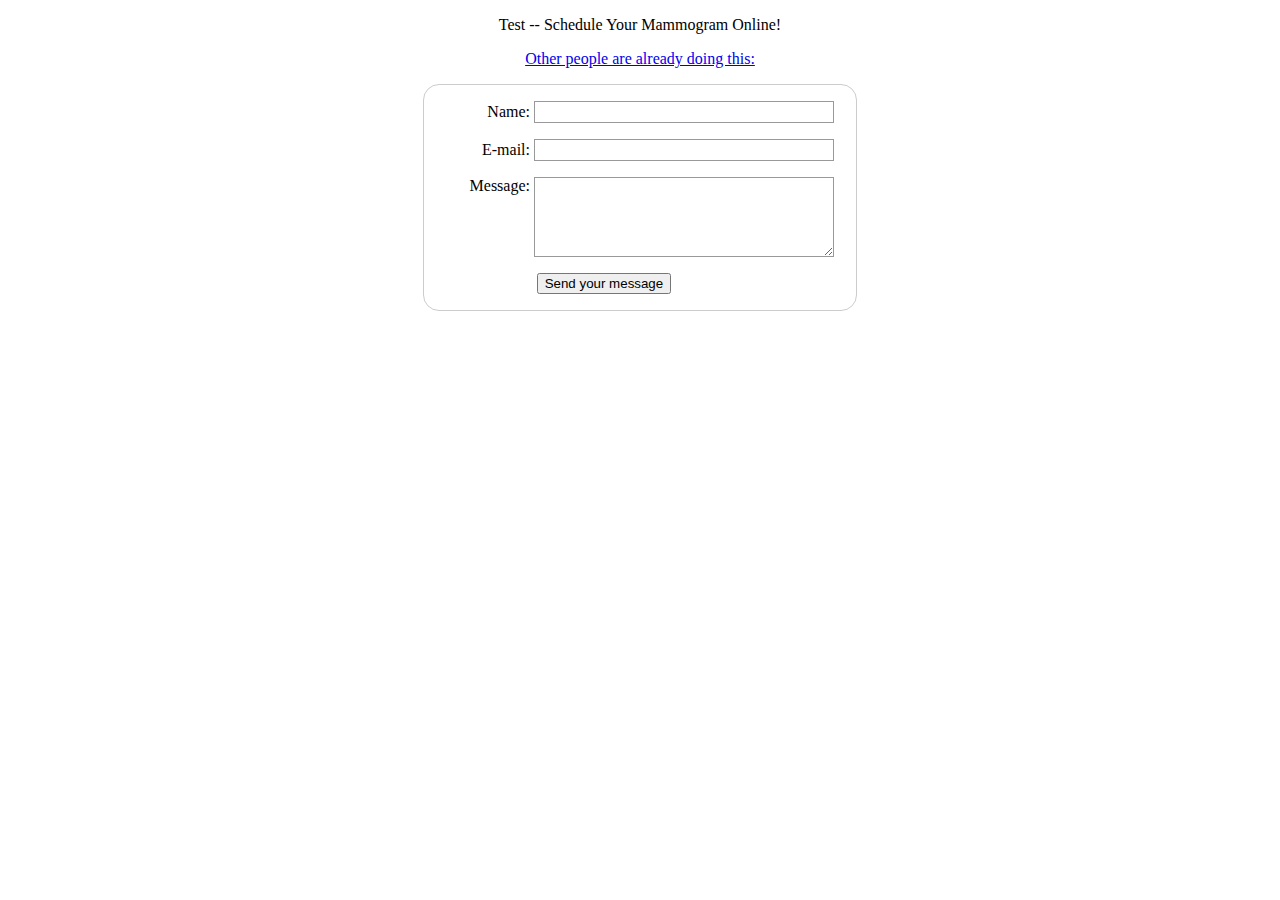
<file: Mammo-form.html>
<!DOCTYPE html>
<html>
  <head>
    <meta charset="utf-8">
    <style type="text/css">
		form {
			/* Just to center the form on the page */
			margin: 0 auto;
			width: 400px;
			/* To see the outline of the form */
			padding: 1em;
			border: 1px solid #CCC;
			border-radius: 1em;
		}

		form div + div {
			margin-top: 1em;
		}

		label {
			/* To make sure that all labels have the same size and are properly aligned */
			display: inline-block;
			width: 90px;
			text-align: right;
		}

		input, textarea {
			/* To make sure that all text fields have the same font settings
			By default, textareas have a monospace font */
			font: 1em sans-serif;

			/* To give the same size to all text fields */
			width: 300px;
			box-sizing: border-box;

			/* To harmonize the look & feel of text field border */
			border: 1px solid #999;
		}

		input:focus, textarea:focus {
			/* To give a little highlight on active elements */
			border-color: #000;
		}

		textarea {
			/* To properly align multiline text fields with their labels */
			vertical-align: top;

			/* To give enough room to type some text */
			height: 5em;
		}

		.button {
			/* To position the buttons to the same position of the text fields */
			padding-left: 90px; /* same size as the label elements */
		}

		button {
			/* This extra margin represent roughly the same space as the space
			between the labels and their text fields */
			margin-left: .5em;
		}
		p{
			text-align: center;
		}
    </style>
    <title>Mammogram Scheduling</title>
  </head>

  <body>
  
    <p>Test -- Schedule Your Mammogram Online!</p>

    <p></p>
    <p><a href="https://bswh-health.inquicker.com/mammography">Other people are already doing this:</a></p>




	<form action="/my-handling-form-page" method="post">
	    <div>
	        <label for="name">Name:</label>
	        <input type="text" id="name" name="user_name">
	    </div>
	    <div>
	        <label for="mail">E-mail:</label>
	        <input type="email" id="mail" name="user_mail">
	    </div>
	    <div>
	        <label for="msg">Message:</label>
	        <textarea id="msg" name="user_message"></textarea>
	    </div>
	    <div class="button">
			<button type="submit">Send your message</button>
		</div>

	</form>





  </body>
</html>
</file>
